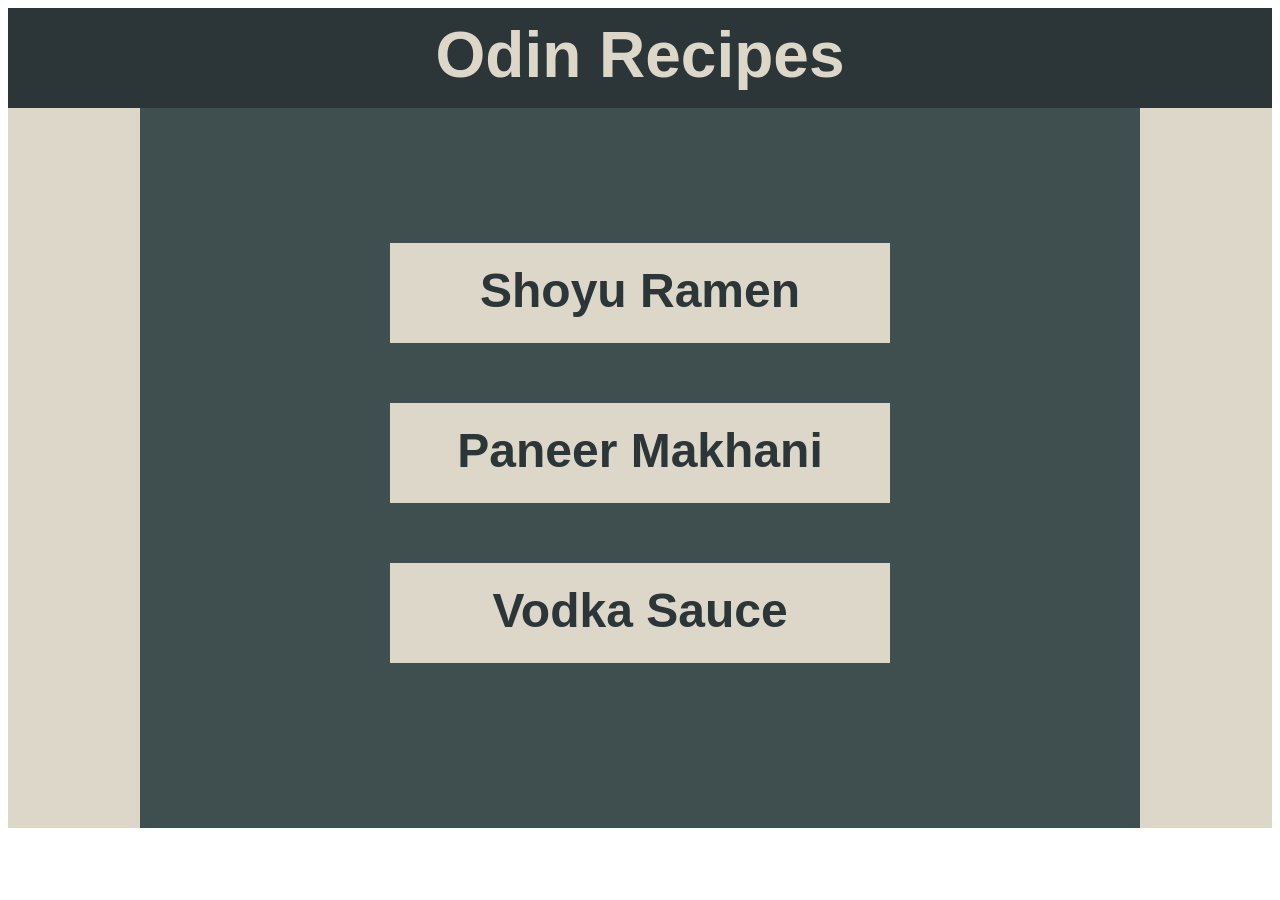
<file: index.html>
<!DOCTYPE html>
<html lang="en">
    <head>
        <meta charset="UTF-8">
        <title>Odin Recipes</title>
        <link rel="stylesheet" href="styles/style.css">
    </head>
    <body>
        <div class="background">
            <h1 class="home">Odin Recipes</h1>
            <div class="card home">
                <a class="home" href="./recipes/jpramen.html"><strong>Shoyu Ramen</strong></a>
                <a class="home" href="./recipes/pnrmki.html"><strong>Paneer Makhani</strong></a>   
                <a class="home" href="./recipes/vdkpasta.html"><strong>Vodka Sauce</strong></a> 
            </div>
        </div>
    </body>
</html>
</file>
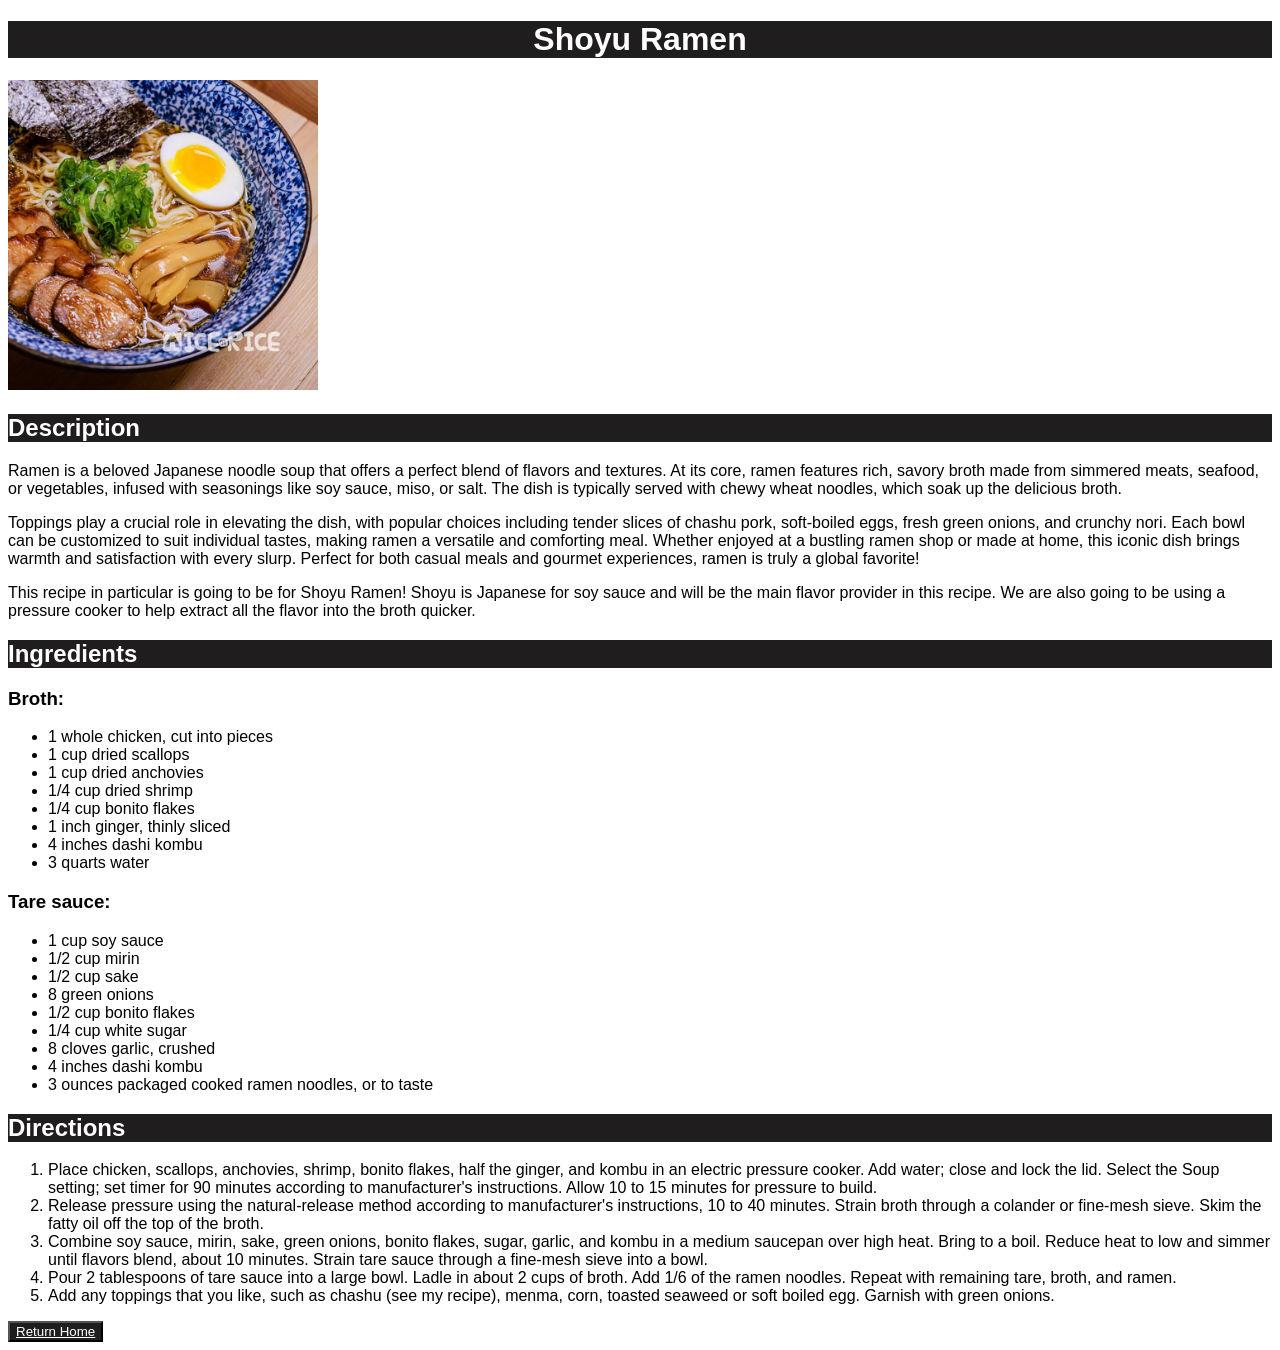
<file: recipes/jpramen.html>
<!DOCTYPE html>
<html lang="en">
    <head>
        <meta charset="UTF-8">
        <title>Shoyu Ramen Recipe</title>
        <link rel="stylesheet" href="../styles/style.css">
    </head>
    <!--https://www.allrecipes.com/recipe/263053/japanese-shoyu-ramen-pressure-cooker/-->
    <body>
        <h1 class="recipe">Shoyu Ramen</h1>
        <img src="../img/jpramen.jpg" alt="a lovely bowl of japanese style ramen complete with a soft-boiled egg and chashu pork" height="310" width="310">
        <h2>Description</h2>
        <p> Ramen is a beloved Japanese noodle soup that offers a perfect blend of flavors and textures. At its core, ramen features rich, savory broth made from simmered meats, seafood, or vegetables, infused with seasonings like soy sauce, miso, or salt. The dish is typically served with chewy wheat noodles, which soak up the delicious broth.</p>
        <p>Toppings play a crucial role in elevating the dish, with popular choices including tender slices of chashu pork, soft-boiled eggs, fresh green onions, and crunchy nori. Each bowl can be customized to suit individual tastes, making ramen a versatile and comforting meal. Whether enjoyed at a bustling ramen shop or made at home, this iconic dish brings warmth and satisfaction with every slurp. Perfect for both casual meals and gourmet experiences, ramen is truly a global favorite!</p>
        <p>This recipe in particular is going to be for Shoyu Ramen! Shoyu is Japanese for soy sauce and will be the main flavor provider in this recipe. We are also going to be using a pressure cooker to help extract all the flavor into the broth quicker.</p>
        <h2>Ingredients</h2>
        <h3>Broth:</h3>
        <ul>
            <li>1 whole chicken, cut into pieces</li>
            <li>1 cup dried scallops</li>
            <li>1 cup dried anchovies</li>
            <li>1/4 cup dried shrimp</li>
            <li>1/4 cup bonito flakes</li>
            <li>1 inch ginger, thinly sliced</li>
            <li>4 inches dashi kombu</li>
            <li>3 quarts water</li>
        </ul>
        <h3>Tare sauce:</h3>
        <ul>
            <li>1 cup soy sauce</li>
            <li>1/2 cup mirin</li>
            <li>1/2 cup sake</li>
            <li>8 green onions</li>
            <li>1/2 cup bonito flakes</li>
            <li>1/4 cup white sugar</li>
            <li>8 cloves garlic, crushed</li>
            <li>4 inches dashi kombu</li>
            <li>3 ounces packaged cooked ramen noodles, or to taste</li>
        </ul>
        <h2>Directions</h2>
        <ol>
            <li>Place chicken, scallops, anchovies, shrimp, bonito flakes, half the ginger, and kombu in an electric pressure cooker. Add water; close and lock the lid. Select the Soup setting; set timer for 90 minutes according to manufacturer's instructions. Allow 10 to 15 minutes for pressure to build.</li>
            <li>Release pressure using the natural-release method according to manufacturer's instructions, 10 to 40 minutes. Strain broth through a colander or fine-mesh sieve. Skim the fatty oil off the top of the broth.</li>
            <li>Combine soy sauce, mirin, sake, green onions, bonito flakes, sugar, garlic, and kombu in a medium saucepan over high heat. Bring to a boil. Reduce heat to low and simmer until flavors blend, about 10 minutes. Strain tare sauce through a fine-mesh sieve into a bowl.</li>
            <li>Pour 2 tablespoons of tare sauce into a large bowl. Ladle in about 2 cups of broth. Add 1/6 of the ramen noodles. Repeat with remaining tare, broth, and ramen.</li>
            <li>Add any toppings that you like, such as chashu (see my recipe), menma, corn, toasted seaweed or soft boiled egg. Garnish with green onions.</li>
        </ol>
        <button class="recipe"><a href="../index.html">Return Home</a></button>

    </body>
</html>
</file>
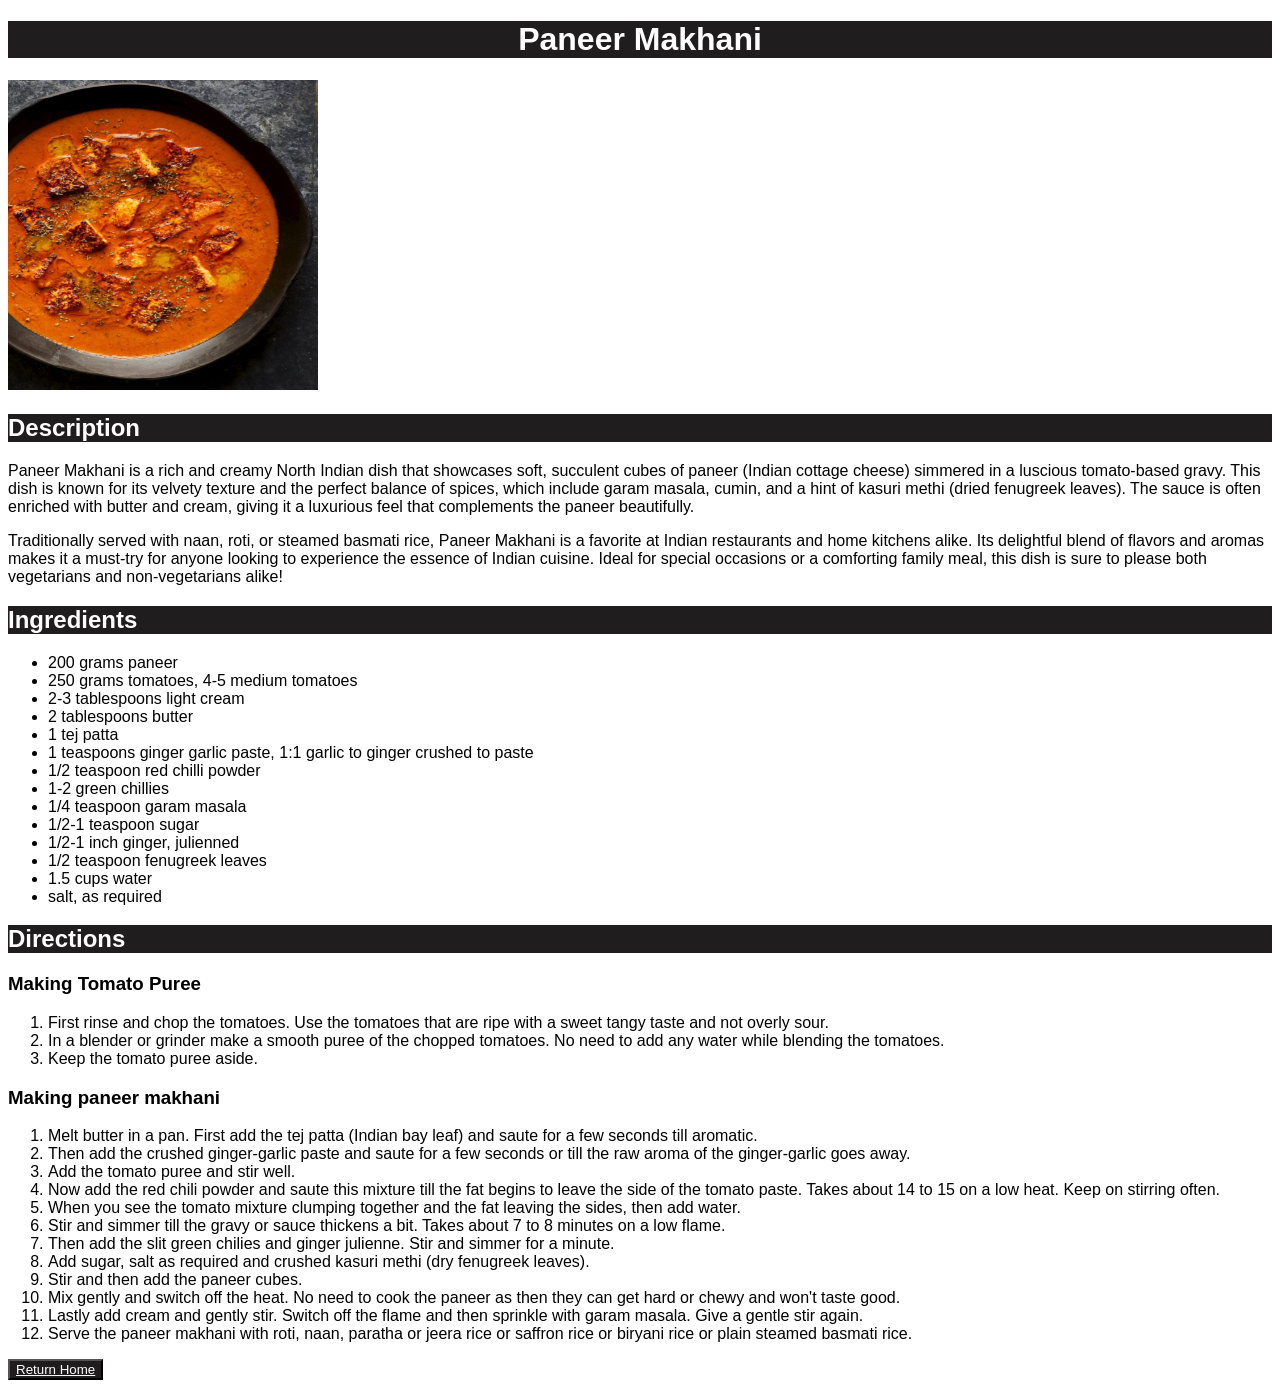
<file: recipes/pnrmki.html>
<!DOCTYPE html>
<html lang="en">
    <head>
        <meta charset="UTF-8">
        <title>Paneer Makhani</title>
        <link rel="stylesheet" href="../styles/style.css">
    </head>
    <!--https://www.vegrecipesofindia.com/paneer-makhani-recipe-paneer-recipes/-->
    <body>
        <h1 class="recipe">Paneer Makhani</h1>
        <img src="../img/pnrmki.jpg" alt="pan of orange indian tomato gravy with pieces of paneer cheese and spices mixed in" height="310" width="310">
        <h2>Description</h2>
        <p>Paneer Makhani is a rich and creamy North Indian dish that showcases soft, succulent cubes of paneer (Indian cottage cheese) simmered in a luscious tomato-based gravy. This dish is known for its velvety texture and the perfect balance of spices, which include garam masala, cumin, and a hint of kasuri methi (dried fenugreek leaves). The sauce is often enriched with butter and cream, giving it a luxurious feel that complements the paneer beautifully.</p>

        <p>Traditionally served with naan, roti, or steamed basmati rice, Paneer Makhani is a favorite at Indian restaurants and home kitchens alike. Its delightful blend of flavors and aromas makes it a must-try for anyone looking to experience the essence of Indian cuisine. Ideal for special occasions or a comforting family meal, this dish is sure to please both vegetarians and non-vegetarians alike!</p>
        <h2>Ingredients</h2>
        <ul>
            <li>200 grams paneer</li>
            <li>250 grams tomatoes, 4-5 medium tomatoes</li>
            <li>2-3 tablespoons light cream</li>
            <li>2 tablespoons butter</li>
            <li>1 tej patta</li>
            <li>1 teaspoons ginger garlic paste, 1:1 garlic to ginger crushed to paste</li>
            <li>1/2 teaspoon red chilli powder</li>
            <li>1-2 green chillies</li>
            <li>1/4 teaspoon garam masala</li>
            <li>1/2-1 teaspoon sugar</li>
            <li>1/2-1 inch ginger, julienned</li>
            <li>1/2 teaspoon fenugreek leaves</li>
            <li>1.5 cups water</li>
            <li>salt, as required</li>
        </ul>
        <h2>Directions</h2>
        <h3>Making Tomato Puree</h3>
        <ol>
            <li>First rinse and chop the tomatoes. Use the tomatoes that are ripe with a sweet tangy taste and not overly sour.</li>
            <li>In a blender or grinder make a smooth puree of the chopped tomatoes. No need to add any water while blending the tomatoes.</li>
            <li>Keep the tomato puree aside.</li>
        </ol>
        <h3>Making paneer makhani</h3>
        <ol>
            <li>Melt butter in a pan. First add the tej patta (Indian bay leaf) and saute for a few seconds till aromatic.</li>
            <li>Then add the crushed ginger-garlic paste and saute for a few seconds or till the raw aroma of the ginger-garlic goes away.</li>
            <li>Add the tomato puree and stir well.</li>
            <li>Now add the red chili powder and saute this mixture till the fat begins to leave the side of the tomato paste. Takes about 14 to 15 on a low heat. Keep on stirring often.</li>
            <li>When you see the tomato mixture clumping together and the fat leaving the sides, then add water.</li>
            <li>Stir and simmer till the gravy or sauce thickens a bit. Takes about 7 to 8 minutes on a low flame.</li>
            <li>Then add the slit green chilies and ginger julienne. Stir and simmer for a minute.</li>
            <li>Add sugar, salt as required and crushed kasuri methi (dry fenugreek leaves).</li>
            <li>Stir and then add the paneer cubes.</li>
            <li>Mix gently and switch off the heat. No need to cook the paneer as then they can get hard or chewy and won't taste good.</li>
            <li>Lastly add cream and gently stir. Switch off the flame and then sprinkle with garam masala. Give a gentle stir again.</li>
            <li>Serve the paneer makhani with roti, naan, paratha or jeera rice or saffron rice or biryani rice or plain steamed basmati rice.</li>
        </ol>
        <button class="recipe"><a href="../index.html">Return Home</a></button>
    </body>
</html>
</file>
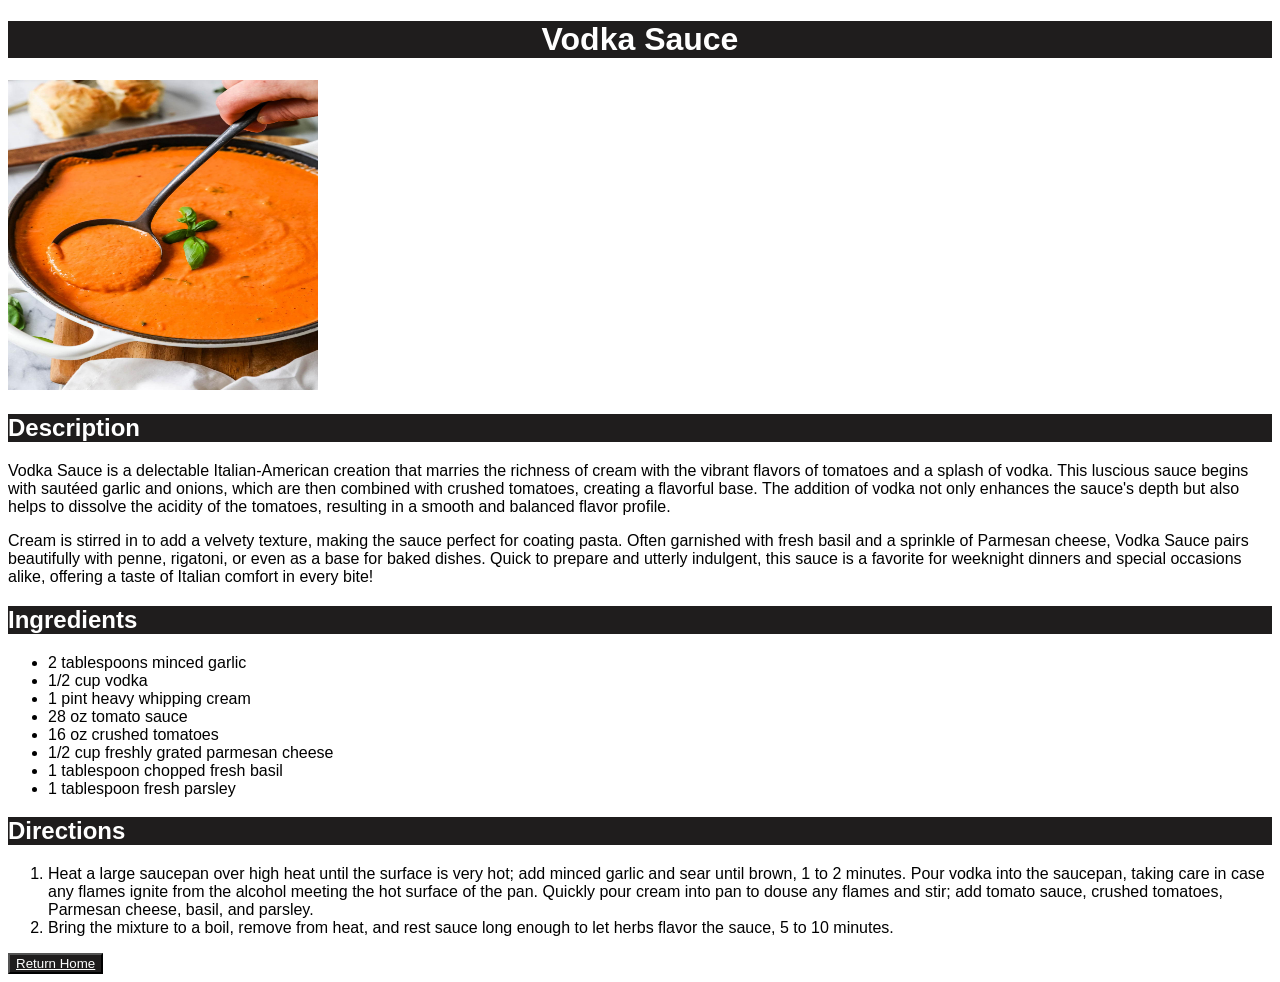
<file: recipes/vdkpasta.html>
<!DOCTYPE html>
<html lang="en">
    <head>
        <meta charset="UTF-8">
        <title>Vodka Sauce</title>
        <link rel="stylesheet" href="../styles/style.css">
    </head>
    <!--https://www.allrecipes.com/recipe/239310/best-vodka-sauce/-->
    <body>
        <h1 class="recipe">Vodka Sauce</h1>
        <img src="../img/vdkpasta.jpg" alt="a saucepan full of creamy orannge vodka sauce garnished with basil; someone is using a ladle to dish some up!" height="310" width="310">
        <h2>Description</h2>
        <p>Vodka Sauce is a delectable Italian-American creation that marries the richness of cream with the vibrant flavors of tomatoes and a splash of vodka. This luscious sauce begins with sautéed garlic and onions, which are then combined with crushed tomatoes, creating a flavorful base. The addition of vodka not only enhances the sauce's depth but also helps to dissolve the acidity of the tomatoes, resulting in a smooth and balanced flavor profile.</p>
        <p>Cream is stirred in to add a velvety texture, making the sauce perfect for coating pasta. Often garnished with fresh basil and a sprinkle of Parmesan cheese, Vodka Sauce pairs beautifully with penne, rigatoni, or even as a base for baked dishes. Quick to prepare and utterly indulgent, this sauce is a favorite for weeknight dinners and special occasions alike, offering a taste of Italian comfort in every bite!</p>
        <h2>Ingredients</h2>
        <ul>
            <li>2 tablespoons minced garlic</li>
            <li>1/2 cup vodka</li>
            <li>1 pint heavy whipping cream</li>
            <li>28 oz tomato sauce</li>
            <li>16 oz crushed tomatoes</li>
            <li>1/2 cup freshly grated parmesan cheese</li>
            <li>1 tablespoon chopped fresh basil</li>
            <li>1 tablespoon fresh parsley</li>
        </ul>
        <h2>Directions</h2>
        <ol>
            <li>Heat a large saucepan over high heat until the surface is very hot; add minced garlic and sear until brown, 1 to 2 minutes. Pour vodka into the saucepan, taking care in case any flames ignite from the alcohol meeting the hot surface of the pan. Quickly pour cream into pan to douse any flames and stir; add tomato sauce, crushed tomatoes, Parmesan cheese, basil, and parsley.</li>
            <li>Bring the mixture to a boil, remove from heat, and rest sauce long enough to let herbs flavor the sauce, 5 to 10 minutes.</li>
        </ol>
        <button class="recipe"><a href="../index.html">Return Home</a></button>
    </body>
</html>
</file>
<file: styles/style.css>
* {
    font-family:'Trebuchet MS','Lucida Sans Unicode','Lucida Grande','Lucida Sans',Arial,sans-serif;
}
div.background {
    background-color:#DCD7C9;

}
div.card.home {
    box-sizing:border-box;
    background-color:#3F4E4F;
    margin:auto;
    height:720px;
    width:1000px;
    padding-top:75px;
}
h1.home {
    text-align: center;
    background-color: #2C3639;
    color:#DCD7C9;
    font-weight:bold;
    font-size:64px;
    margin-top: 0px;
    margin-bottom:0px;
    margin-left:0px;
    margin-right:0px;
    box-sizing: border-box;
    height:100px;
    padding-top:10px;
}
a.home {
    color:#2C3639;
    font-size:48px;
    text-decoration:none;
    display:block;
    margin:auto;
    margin-top:60px;
    box-sizing:border-box;
    height:100px;
    width:500px;
    background-color:#DCD7C9;
    margin-bottom:30px;
    text-align:center;  
    padding-top:20px;  
}
h2 {
    background-color:rgb(31, 29, 29) ;
    color:white;

}
button.recipe {
    background-color:rgb(31, 29, 29);
    margin:auto;
}
a {
    color:white;
}
h1.recipe {
    text-align: center;
    background-color:  rgb(31, 29, 29);
    color: white;
}
</file>
